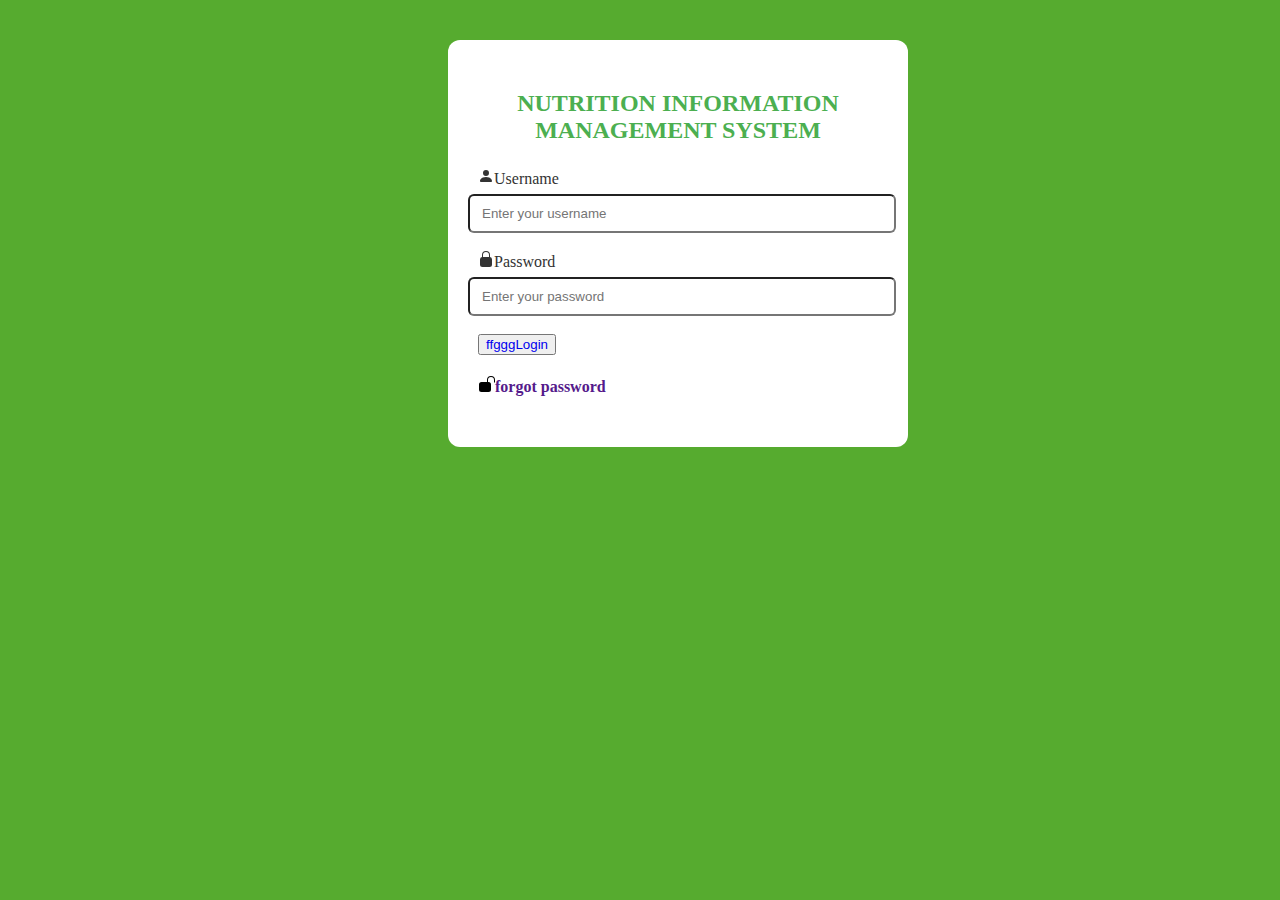
<file: index.html>
<!DOCTYPE html>
<html lang="en">
<head>
    <meta charset="UTF-8">
    <title>Login - Nutrition Info System</title>
    <style>
        body {
          background-color:  #56ab2f;
          
        }

        .login {
            background-color: white;
            padding: 30px;
            border-radius: 12px;
            border: 2px ;
        
            width: 100%;
            max-width: 400px;
            margin-left: 440px;
            margin-top: 40px;
        }

        h2 {
            text-align: center;
            color: #4CAF50;
            margin-bottom: 24px;
        }

        label {
            display: block;
            margin-bottom: 6px;
            color: #333;
            ;
        }

        input[type="text"],
        input[type="password"] {
            width: 100%;
            padding: 10px 12px ;
            margin-bottom: 18px;
            margin-left: -10px;
           
            border-radius: 6px;
         
        }

        
        input[type="submit"] {
            width: 100%;
            background-color: #4CAF50;
            color: white;
            padding: 12px;
            border: none;
            border-radius: 6px;
            
            font-size: 16px;
        
        }
        h4{
            margin-left: 1px;
        }
        a{
            text-decoration: none;
        
        }

     
    </style>
</head>
<body>

<div class="login">
    <h2>NUTRITION INFORMATION MANAGEMENT SYSTEM</h2>
    <form action="home.html" method="post">
        <label for="username"><svg xmlns="http://www.w3.org/2000/svg" width="16" height="16" fill="currentColor" class="bi bi-person-fill" viewBox="0 0 16 16">
  <path d="M3 14s-1 0-1-1 1-4 6-4 6 3 6 4-1 1-1 1zm5-6a3 3 0 1 0 0-6 3 3 0 0 0 0 6"/>
</svg>Username</label>
        <input type="text" name="username"  placeholder="Enter your username" required>

        <label for="password"><svg xmlns="http://www.w3.org/2000/svg" width="16" height="16" fill="currentColor" class="bi bi-lock-fill" viewBox="0 0 16 16">
  <path fill-rule="evenodd" d="M8 0a4 4 0 0 1 4 4v2.05a2.5 2.5 0 0 1 2 2.45v5a2.5 2.5 0 0 1-2.5 2.5h-7A2.5 2.5 0 0 1 2 13.5v-5a2.5 2.5 0 0 1 2-2.45V4a4 4 0 0 1 4-4m0 1a3 3 0 0 0-3 3v2h6V4a3 3 0 0 0-3-3"/>
</svg>Password</label>
        <input type="password" name="password"placeholder="Enter your password" required>

   
        <button><a href="home.html">ffgggLogin</a></button>
        
 <h4><svg xmlns="http://www.w3.org/2000/svg" width="16" height="16" fill="currentColor" class="bi bi-unlock-fill" viewBox="0 0 16 16">
  <path fill-rule="evenodd" d="M12 0a4 4 0 0 1 4 4v2.5h-1V4a3 3 0 1 0-6 0v2h.5A2.5 2.5 0 0 1 12 8.5v5A2.5 2.5 0 0 1 9.5 16h-7A2.5 2.5 0 0 1 0 13.5v-5A2.5 2.5 0 0 1 2.5 6H8V4a4 4 0 0 1 4-4"/>
</svg><a href="">forgot password</a></h4>
    </form>
</div>

</body>
</html>
</file>
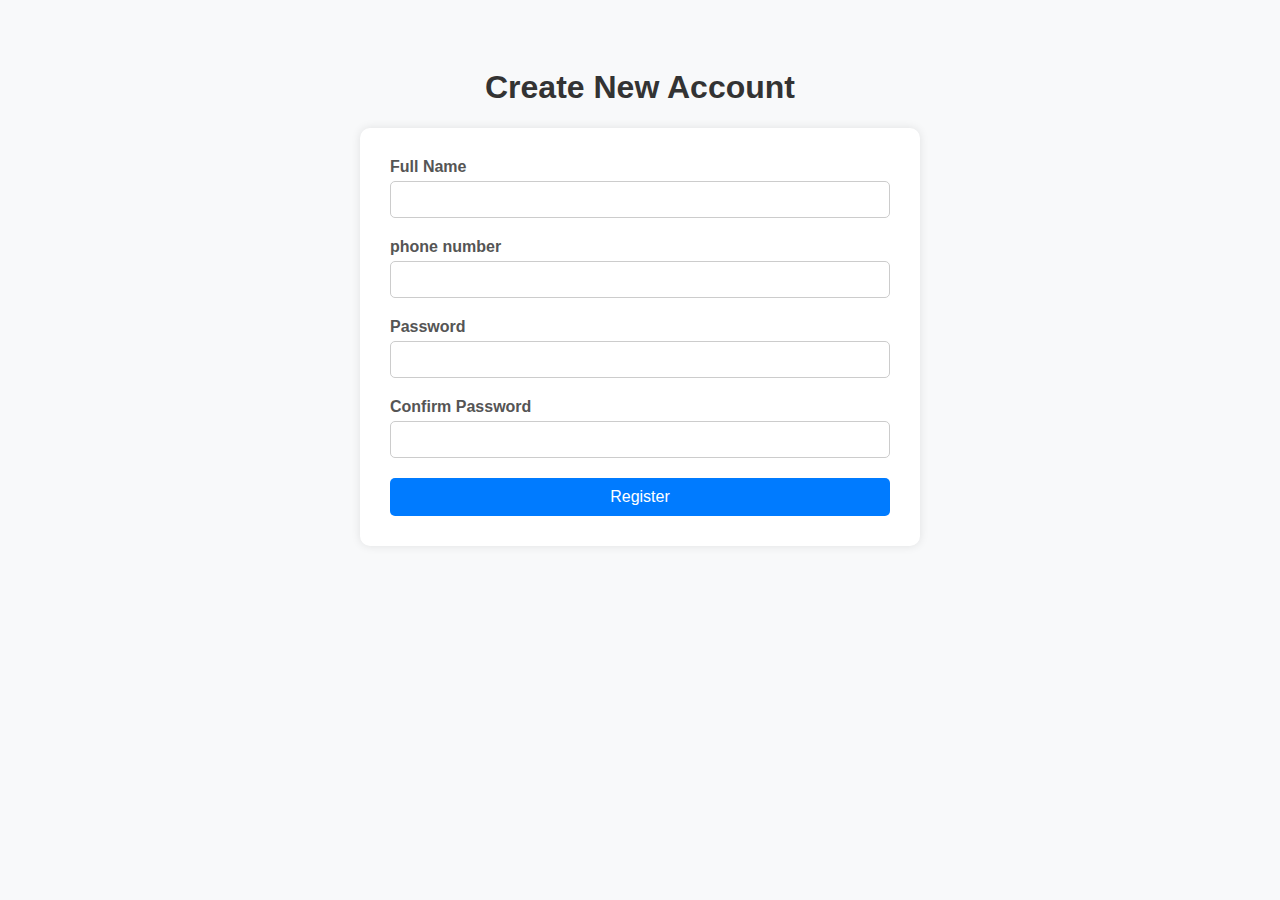
<file: account.html>
<!DOCTYPE html>
<html lang="en">
<head>
  <meta charset="UTF-8" />
  <meta name="viewport" content="width=device-width, initial-scale=1.0"/>
  <title>Create New Account</title>
  <style>
    body {
      font-family: Arial, sans-serif;
      background-color: #f8f9fa;
      padding: 40px;
    }

    h1 {
      text-align: center;
      color: #333;
    }

    form {
      background-color: #fff;
      max-width: 500px;
      margin: auto;
      padding: 30px;
      border-radius: 10px;
      box-shadow: 0 0 10px rgba(0,0,0,0.1);
    }

    label {
      display: block;
      margin-bottom: 5px;
      font-weight: bold;
      color: #555;
    }

    input[type="tel"],
    input[type="text"],
    input[type="password"]
     {
      width: 100%;
      padding: 10px;
      margin-bottom: 20px;
      border: 1px solid #ccc;
      border-radius: 5px;
      box-sizing: border-box;
    }

    input[type="submit"] {
      background-color: #007bff;
      color: white;
      padding: 10px 20px;
      font-size: 16px;
      border: none;
      border-radius: 5px;
      cursor: pointer;
      width: 100%;
    }

    input[type="submit"]:hover {
      background-color: #0056b3;
    }
  </style>
</head>
<body>

  <h1>Create New Account</h1>

  <form action="register.php" method="POST" enctype="multipart/form-data">
    <label for="fullname">Full Name</label>
    <input type="text" name="fullname" id="fullname" required />

    <label for="email">phone number</label>
   <input type="tel" name="phone" required>
       <label >Password</label>
<input type="password" name="password" required>
  <label for="">Confirm Password</label>
<input type="password" name="confirm" required>

    
    <input type="submit" value="Register">
  </form>

</body>
</html>
</file>
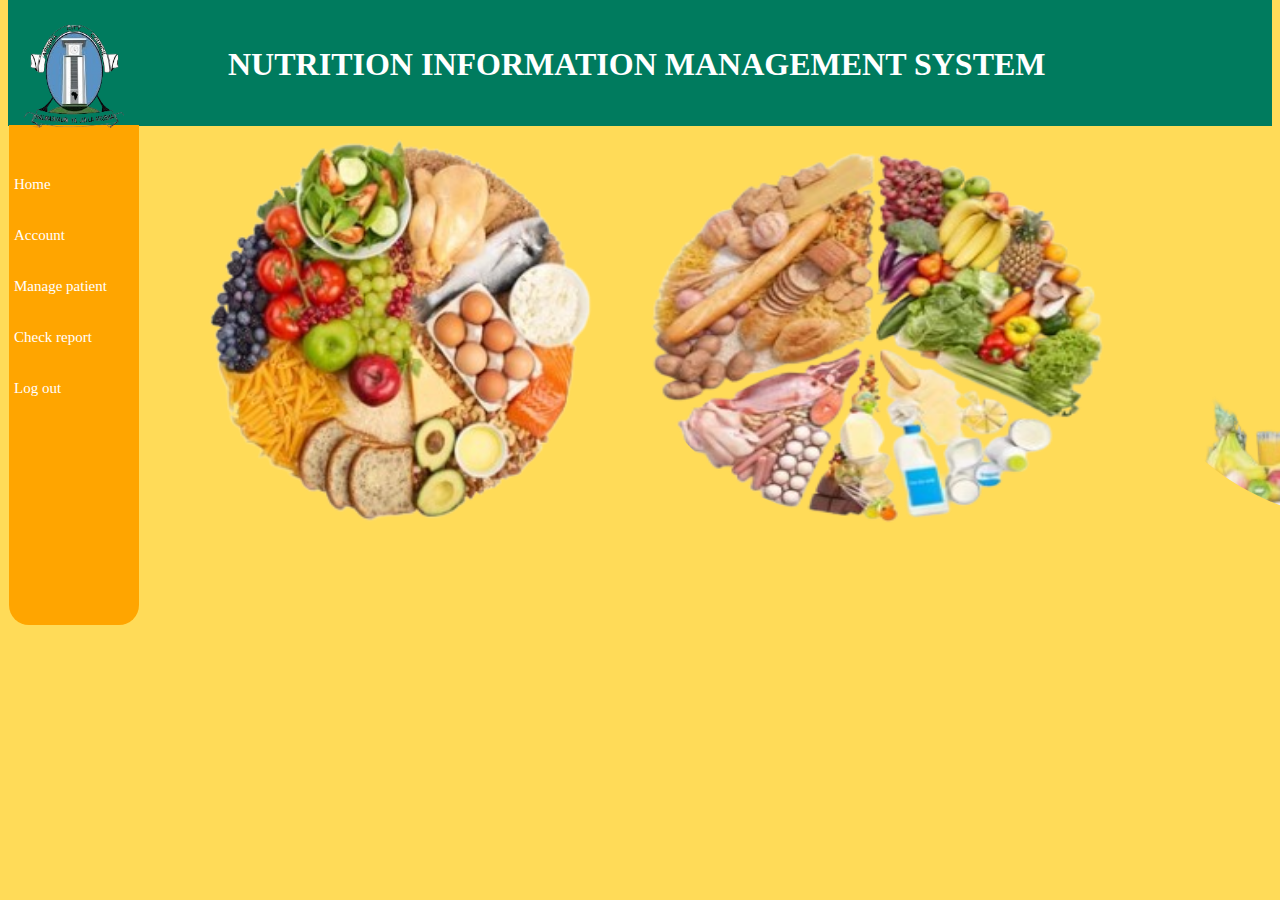
<file: home.html>
<!DOCTYPE html>
<html lang="en">
<head>
    <meta charset="UTF-8">
    <meta name="viewport" content="width=device-width, initial-scale=1.0">
    <title>NUTRITION INFORMATION MANAGEMENT</title>
    
    <link rel="stylesheet" href="index.css">
</head>
<style>
        img {
  border-radius: 50%;
  text-decoration: none;
}
.slider-container {
  width: 1390px; 
  height: 400px;
  overflow: hidden;
  position: relative;
 
   margin-top: -500px;
   margin-left: 130px;
}

.slider {
  display: flex;
  width: calc(500px * 4); 
  animation: slide 12s infinite;
   
  
}

.slider img {
  width: 500px;
  height: 400px;
  flex-shrink: 0;
}

@keyframes slide {
  0% { transform: translateX(0); }
  25% { transform: translateX(-500px); }
  50% { transform: translateX(-1000px); }
  75% { transform: translateX(-1500px); }
  100% { transform: translateX(0); }
}

</style>
<body >

</style>
    <div class="logo" >
        <h2> <img src="img/logo.png" alt="name" width="130px" height="130px"></h2>
     </div>
    <div class="h">

        
   

    </div> 
    
         <h1>NUTRITION INFORMATION MANAGEMENT SYSTEM</h1>
   
    <div class="afya">
    <ul> <br> <br> <br> 
        <li><a href="home.html">Home</a></li>
        <li><a href="creat-account.html">Account</a></li>
        <li><a href="home.html">Manage patient</a>
       
         <ul > <br>
            <li><a href="register.html">Register new patient</a></li>
            <li ><a href="second-reg.php">Reattendance</a></li>
        </ul></li>
       
        <li><a href="report.php">Check report</a></li>
        
        <li><a href="logout.php">Log out</a></li>
    </ul>
    </div>

    </div>
   
    <div class="slider-container">
  <div class="slider">
    <img src="img/a-removebg-preview.png" alt="Image 1">
    <img src="img/b-removebg-preview.png" alt="Image 2">
    <img src="img/c-removebg-preview.png" alt="Image 3">
    <img src="img/d-removebg-preview.png" alt="Image 4">
  </div>
</div>

</body>
</html>
</file>
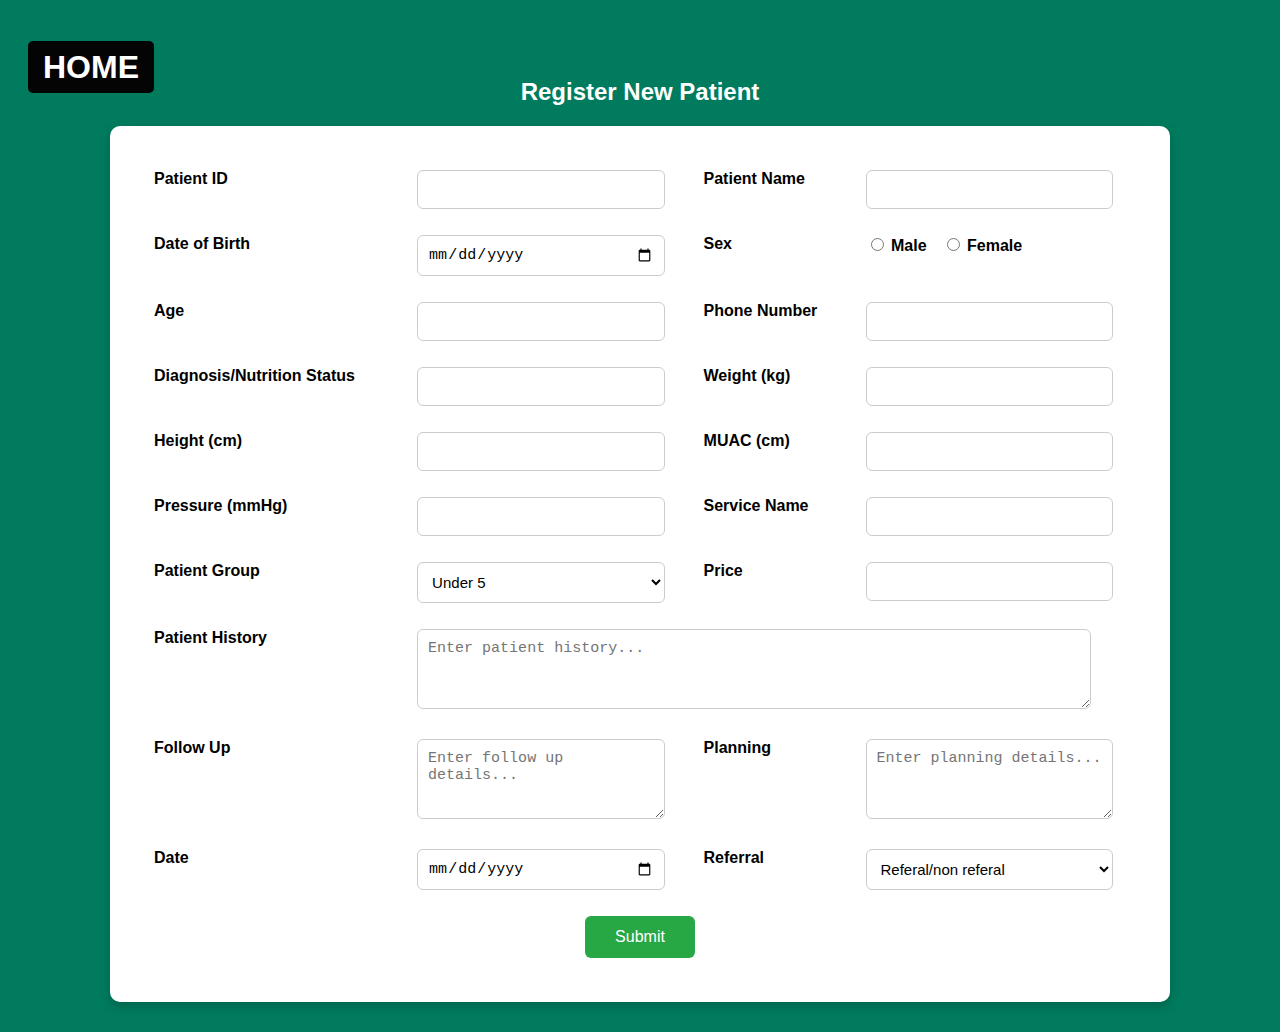
<file: register.html>
<!DOCTYPE html>
<html lang="en">
<head>
  <meta charset="UTF-8">
  <title>Patient Registration</title>
  <style>
    body {
      font-family: Arial, sans-serif;
      background-color: #007b5e;
      padding: 20px;
    }

    h1 a {
      text-decoration: none;
      background-color: #040405;
      color: white;
      border-radius: 5px;
      padding: 8px 15px;
    }

    h2 {
      text-align: center;
      color: white;
      margin-top: -30px;
    }

    form {
      background: #fff;
      padding: 30px;
      border-radius: 10px;
      max-width: 1000px;
      margin: auto;
      box-shadow: 0 4px 12px rgba(0,0,0,0.2);
    }

    table {
      width: 100%;
    }

    td {
      padding: 12px;
      vertical-align: top;
    }

    input[type="text"],
    input[type="date"],
    input[type="tel"],
    select,
    textarea {
      width: 95%;
      padding: 10px;
      border: 1px solid #ccc;
      border-radius: 6px;
      font-size: 15px;
      box-sizing: border-box;
      transition: border 0.3s, box-shadow 0.3s;
    }

    input[type="text"]:focus,
    input[type="date"]:focus,
    input[type="tel"]:focus,
    select:focus,
    textarea:focus {
      border-color: #28a745;
      box-shadow: 0 0 5px rgba(40, 167, 69, 0.5);
      outline: none;
    }

    select {
      background-color: #fff;
    }

    textarea {
      height: 80px;
      resize: vertical;
    }

    input[type="submit"] {
      background-color: #28a745;
      color: white;
      padding: 12px 30px;
      font-size: 16px;
      border: none;
      border-radius: 6px;
      cursor: pointer;
      transition: background-color 0.3s ease;
    }

    input[type="submit"]:hover {
      background-color: #218838;
    }

    .gender-options {
      display: flex;
      align-items: center;
      gap: 15px;
    }

    label {
      font-weight: bold;
    }

    @media (max-width: 768px) {
      table, tbody, tr, td {
        display: block;
        width: 100%;
      }

      td {
        padding: 10px 0;
      }

      .gender-options {
        flex-direction: column;
        align-items: flex-start;
      }
    }
  </style>
</head>
<body>

  <h1><a href="home.html">HOME</a></h1>
  <h2>Register New Patient</h2>

  <form action="reg.php" method="POST">
    <table>
      <tr>
        <td><label for="patientid">Patient ID</label></td>
        <td><input type="text" name="patientid" required></td>
        <td><label for="patientname">Patient Name</label></td>
        <td><input type="text" name="patientname" required></td>
      </tr>

      <tr>
        <td><label for="dateofbirth">Date of Birth</label></td>
        <td><input type="date" name="dateofbirth" required></td>
        <td><label>Sex</label></td>
        <td class="gender-options">
          <label><input type="radio" name="sex" value="Male" required> Male</label>
          <label><input type="radio" name="sex" value="Female"> Female</label>
        </td>
      </tr>

      <tr>
        <td><label for="age">Age</label></td>
        <td><input type="text" name="age"></td>
        <td><label for="phoneno">Phone Number</label></td>
        <td><input type="tel" name="phoneno" pattern="[0-9+]{10,15}"></td>
      </tr>

      <tr>
        <td><label for="diagnosis">Diagnosis/Nutrition Status</label></td>
        <td><input type="text" name="diagnosis"></td>
        <td><label for="weight">Weight (kg)</label></td>
        <td><input type="text" name="weight"></td>
      </tr>

      <tr>
        <td><label for="height">Height (cm)</label></td>
        <td><input type="text" name="height"></td>
        <td><label for="muac">MUAC (cm)</label></td>
        <td><input type="text" name="muac"></td>
      </tr>

      <tr>
        <td><label for="pressure">Pressure (mmHg)</label></td>
        <td><input type="text" name="pressure"></td>
        <td><label for="servicename">Service Name</label></td>
        <td><input type="text" name="servicename"></td>
      </tr>

      <tr>
        <td><label for="patientgroup">Patient Group</label></td>
        <td>
          <select name="patientgroup">
            <option value="under5">Under 5</option>
            <option value="adult">Adult</option>
            <option value="perschoolchildren">Preschool Children</option>
            <option value="pregnantwomen">Pregnant Women</option>
            <option value="elder">Elders</option>
            <option value="above60">Above 60</option>
          </select>
        </td>
        <td><label for="price">Price</label></td>
        <td><input type="text" name="price"></td>
      </tr>

      <tr>
        <td><label for="phistory">Patient History</label></td>
        <td colspan="3"><textarea name="phistory" placeholder="Enter patient history..."></textarea></td>
      </tr>

      <tr>
        <td><label for="followup">Follow Up</label></td>
        <td><textarea name="followup" placeholder="Enter follow up details..."></textarea></td>
        <td><label for="planning">Planning</label></td>
        <td><textarea name="planning" placeholder="Enter planning details..."></textarea></td>
      </tr>

      <tr>
        <td><label for="registrationdate">Date</label></td>
        <td><input type="date" name="registrationdate"></td>
        <td><label for="referal">Referral</label></td>
        <td>
          <select name="referal">
            <option value="referal">Referal/non referal</option>
            <option value="nonreferal">Non Referral</option>
          </select>
        </td>
      </tr>

      <tr>
        <td colspan="4" style="text-align: center;">
          <input type="submit" value="Submit">
        </td>
      </tr>
    </table>
  </form>

</body>
</html>
</file>
<file: index.css>
body{
    background-color: #ffdb58;
}
.afya{
    width: 130px;
    height: 500px;
    background-color: orange;
    margin-left: 1px;
    border-radius: 0px 0px 20px 20px;
    margin-top: 42px;
}
ul{
    font-size: 15px;
}

   

h1{
    margin-left: 220px;
    color: white;
    margin-top: -80px;
    
}
.h{
   background-color: #007b5e;
    
    
    height: 150px;
    margin-top: -190px;
    
}
ul {
    list-style: none;
    margin-left: -35px;
   
    
    
}
ul li{
    margin-bottom: 34px;

    

}
ul li a{
text-decoration: none;
     color: white;


}
ul li a:hover{
    color:black;
}
ul li ul{
    display: none;
    margin-left: -42px;
}
ul li:hover ul{
    display: block;
    
}
.logo{
    margin-top: -10px;
}
.lay{
    margin-left: 450px;
    margin-top: -350px;
}
</file>
